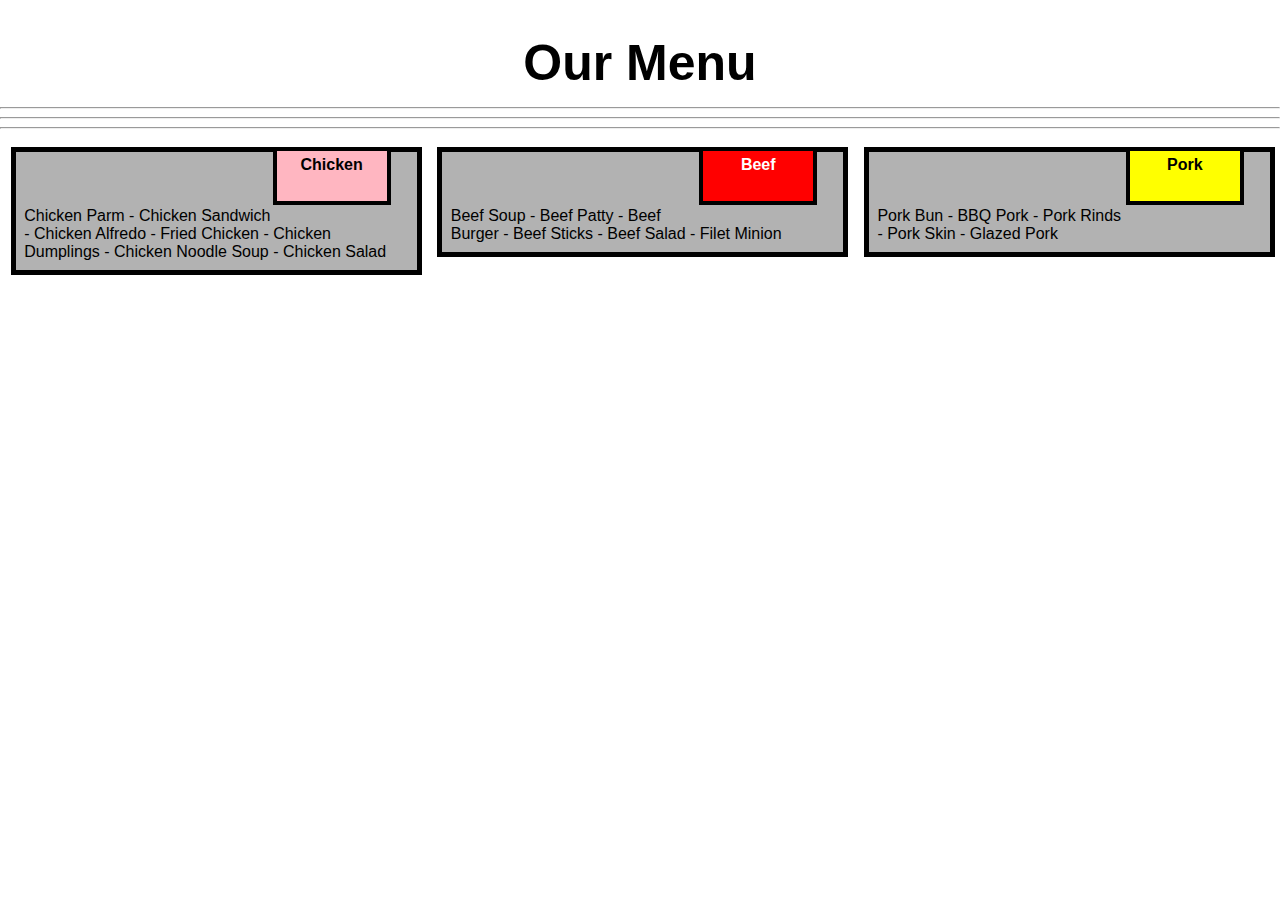
<file: site/module2-solution/index.html>
<!DOCTYPE html>
<html>
<head>
	<meta charset="utf-8">
	<meta name="viewport" content="width=device-width, initial-scale=1">
	<link rel="stylesheet" href="css/style.css"/>
	<title>Hello Coursera!</title>

</head>
<body>

	<div align="center">
     <h1 class="menu">Our Menu</h1>
</div>
<hr>
<hr>
<hr>

		<div class="col-lg-4 col-md-6 col-sm-12">
  	<div class="box">
  		<p class="content-name name1">Chicken</p>
  		<p class="content">Chicken Parm - Chicken Sandwich - Chicken Alfredo - Fried Chicken - Chicken Dumplings - Chicken Noodle Soup - Chicken Salad</p>
  	</div>
  </div>

  <div class="col-lg-4 col-md-6 col-sm-12">
  	<div class="box">
   		<p class="content-name name2">Beef</p>
   		<p class="content">Beef Soup - Beef Patty - Beef Burger - Beef Sticks - Beef Salad - Filet Minion</p>
  	</div>
  </div>

  <div class="col-lg-4 col-md-12 col-sm-12">
  	<div class="box">
  		<p class="content-name name3">Pork</p>
  		<p class="content">Pork Bun - BBQ Pork - Pork Rinds - Pork Skin - Glazed Pork</p>
  	</div>	
  </div>



</body>
</html>
</file>
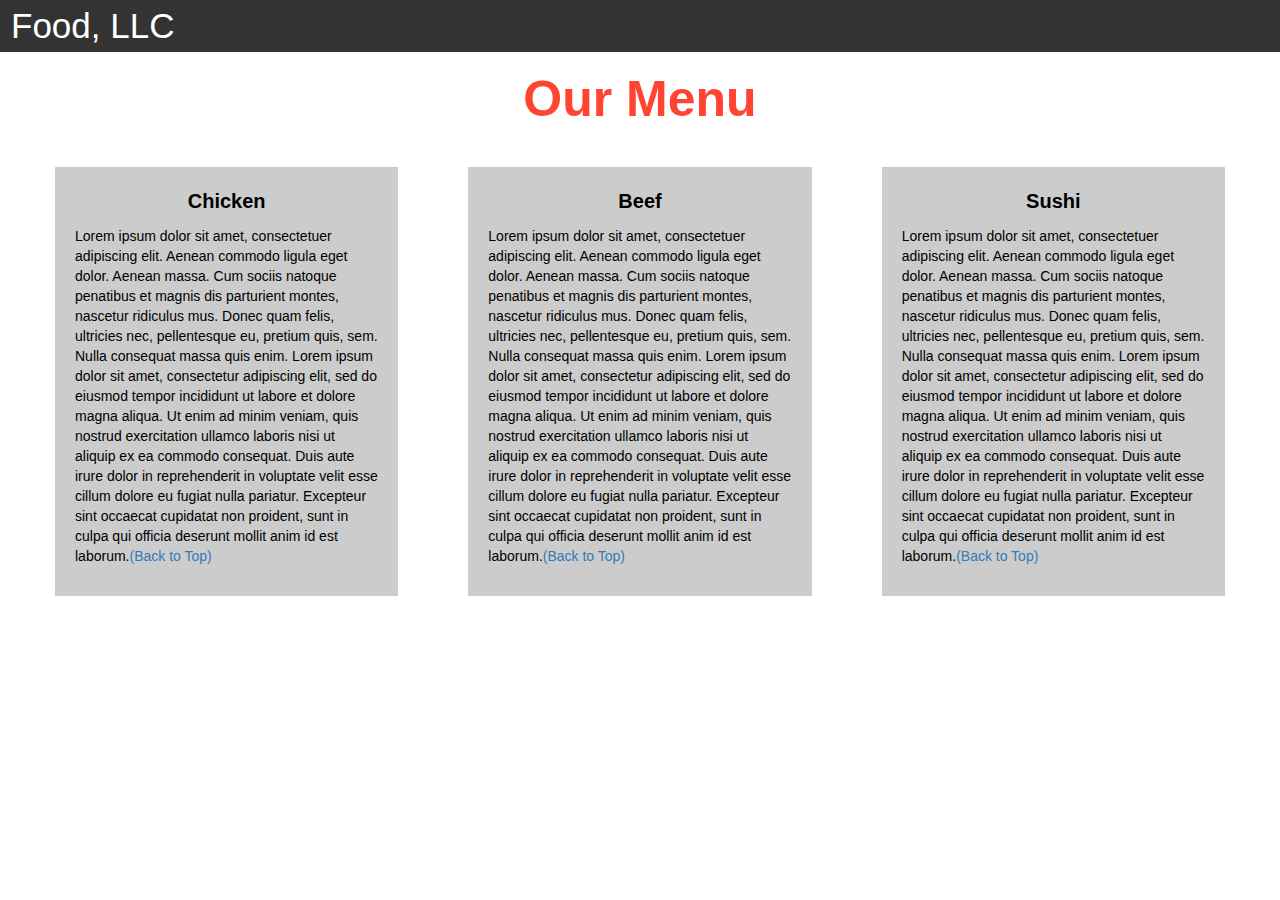
<file: site/module3-solution/index.html>
<!DOCTYPE html>
<html>
<head>

<title>Module 3</title>

  <meta name="viewport" content="width=device-width, initial-scale=1">
  <link rel="stylesheet" href="https://maxcdn.bootstrapcdn.com/bootstrap/3.3.7/css/bootstrap.min.css">
  <script src="https://ajax.googleapis.com/ajax/libs/jquery/3.3.1/jquery.min.js"></script>
  <script src="https://maxcdn.bootstrapcdn.com/bootstrap/3.3.7/js/bootstrap.min.js"></script>

</head>

<meta name="viewport" content="width=device-width, initial-scale=1">
<link rel="stylesheet" type="text/css" href="css/style.css">



<body>


<nav class="navbar" id="top">
  <div class="container-fluid">

    <div class="navbar-header">
      <button type="button" class="navbar-toggle" data-toggle="collapse" data-target="#myNavbar">
        <span class="icon-bar"></span>
        <span class="icon-bar"></span>
        <span class="icon-bar"></span> 
      </button>
      <a class="navbar-brand" href="#">Food, LLC</a>
    </div>

    <div class="collapse" id="myNavbar">
      <ul class="nav navbar-nav visible-xs">
        <li><a class="menu-item" href="#">Chicken</a></li>
        <li><a class="menu-item" href="#">Beef</a></li> 
        <li><a class="menu-item" href="#">Sushi</a></li> 
      </ul>
    </div>

  </div>
</nav>

<h1 class="main-title">Our Menu</h1>



<div class="row">

  <div class="col-lg-4 col-md-6 col-sm-12">
    <div class="content-box">
      <p class="item-name">Chicken</p>
      <p>Lorem ipsum dolor sit amet, consectetuer adipiscing elit. Aenean commodo ligula eget dolor. Aenean massa. Cum sociis natoque penatibus et magnis dis parturient montes, nascetur ridiculus mus. Donec quam felis, ultricies nec, pellentesque eu, pretium quis, sem. Nulla consequat massa quis enim. Lorem ipsum dolor sit amet, consectetur adipiscing elit, sed do eiusmod tempor incididunt ut labore et dolore magna aliqua. Ut enim ad minim veniam, quis nostrud exercitation ullamco laboris nisi ut aliquip ex ea commodo consequat. Duis aute irure dolor in reprehenderit in voluptate velit esse cillum dolore eu fugiat nulla pariatur. Excepteur sint occaecat cupidatat non proident, sunt in culpa qui officia deserunt mollit anim id est laborum.<a href="#top">(Back to Top)</a></p>
    </div>
  </div>

  <div class="col-lg-4 col-md-6 col-sm-12">
    <div class="content-box">
      <p class="item-name">Beef</p>
      <p>Lorem ipsum dolor sit amet, consectetuer adipiscing elit. Aenean commodo ligula eget dolor. Aenean massa. Cum sociis natoque penatibus et magnis dis parturient montes, nascetur ridiculus mus. Donec quam felis, ultricies nec, pellentesque eu, pretium quis, sem. Nulla consequat massa quis enim. Lorem ipsum dolor sit amet, consectetur adipiscing elit, sed do eiusmod tempor incididunt ut labore et dolore magna aliqua. Ut enim ad minim veniam, quis nostrud exercitation ullamco laboris nisi ut aliquip ex ea commodo consequat. Duis aute irure dolor in reprehenderit in voluptate velit esse cillum dolore eu fugiat nulla pariatur. Excepteur sint occaecat cupidatat non proident, sunt in culpa qui officia deserunt mollit anim id est laborum.<a href="#top">(Back to Top)</a></p>
    </div>
  </div>


  <div class="col-lg-4 col-md-12 col-sm-12">
    <div class="content-box">
      <p class="item-name">Sushi</p>
      <p>Lorem ipsum dolor sit amet, consectetuer adipiscing elit. Aenean commodo ligula eget dolor. Aenean massa. Cum sociis natoque penatibus et magnis dis parturient montes, nascetur ridiculus mus. Donec quam felis, ultricies nec, pellentesque eu, pretium quis, sem. Nulla consequat massa quis enim. Lorem ipsum dolor sit amet, consectetur adipiscing elit, sed do eiusmod tempor incididunt ut labore et dolore magna aliqua. Ut enim ad minim veniam, quis nostrud exercitation ullamco laboris nisi ut aliquip ex ea commodo consequat. Duis aute irure dolor in reprehenderit in voluptate velit esse cillum dolore eu fugiat nulla pariatur. Excepteur sint occaecat cupidatat non proident, sunt in culpa qui officia deserunt mollit anim id est laborum.<a href="#top">(Back to Top)</a></p>
    </div>
  </div>

</div>


</body>
</html>
</file>
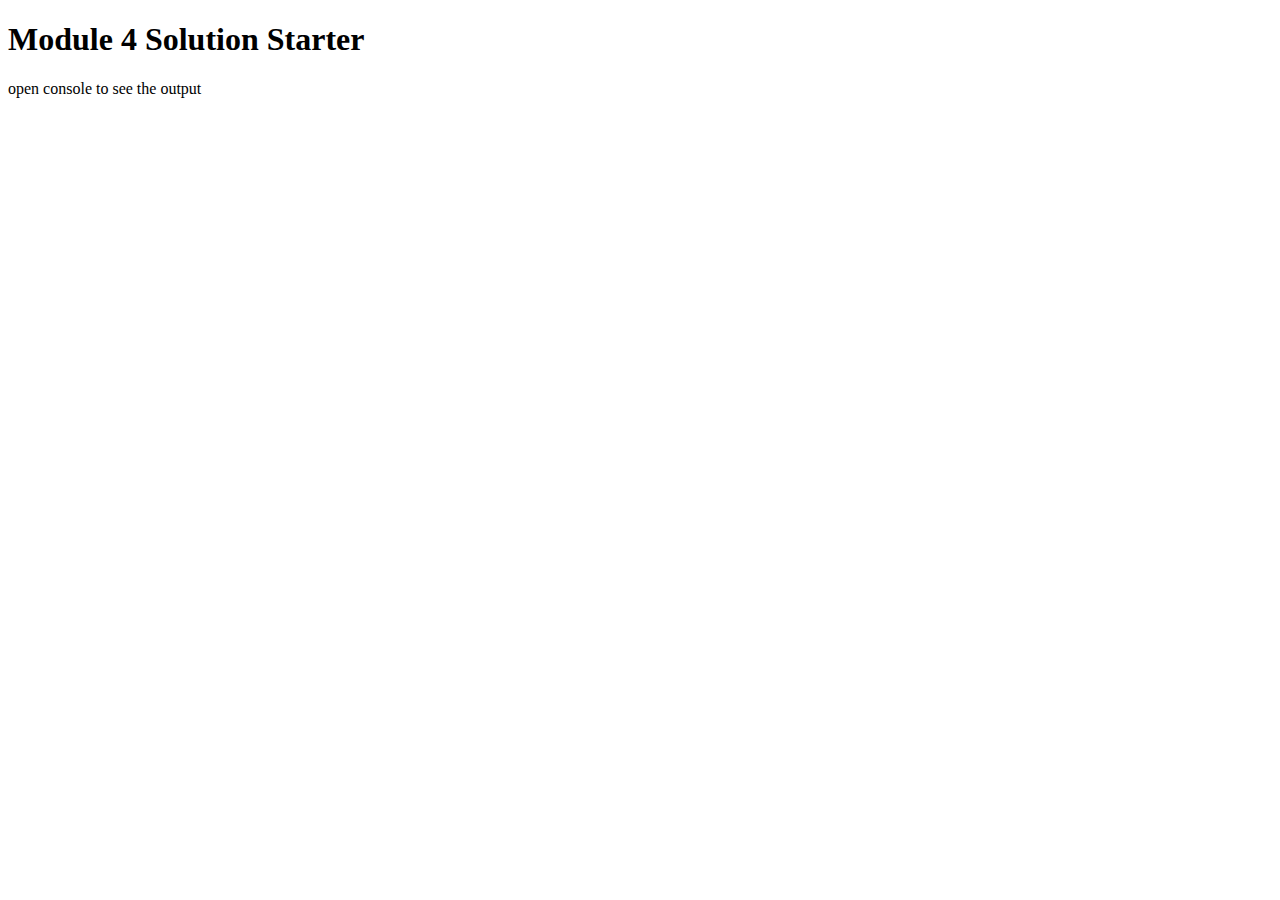
<file: site/module4-solution/index.html>
<!DOCTYPE html>
<html>
<head>
  <meta charset="utf-8">
  <title>Module 4 Solution Starter</title>
  <script src="SpeakHello.js"></script>
  <script src="SpeakGoodBye.js"></script>
  <script src="script.js"></script>
</head>
<body>
  <h1>Module 4 Solution Starter</h1>
  <p>open console to see the output</p>
</body>
</html>
</file>
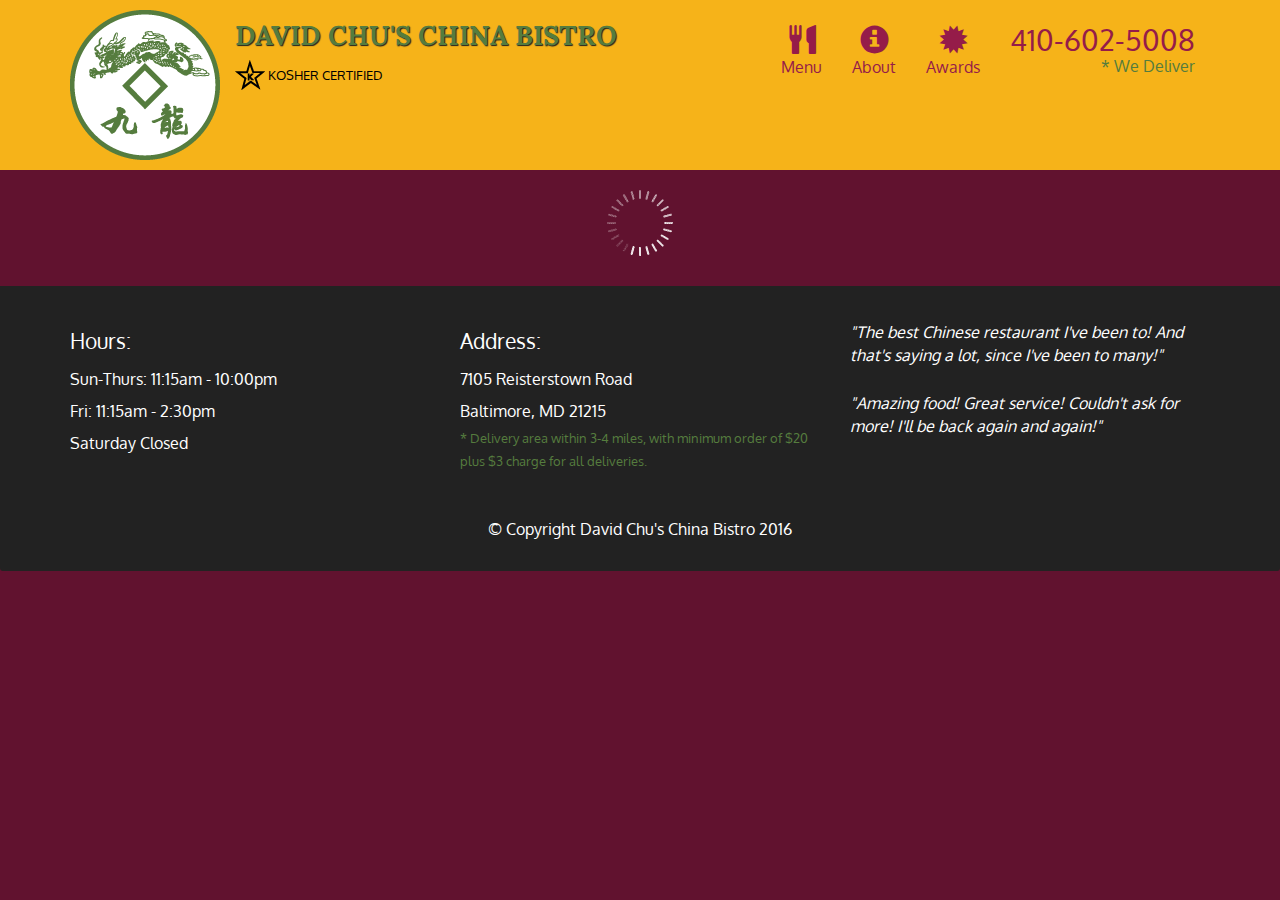
<file: site/module5-solution/index.html>
<!doctype html>
<html lang="en">
  <head>
    <meta charset="utf-8">
    <meta http-equiv="X-UA-Compatible" content="IE=edge">
    <meta name="viewport" content="width=device-width, initial-scale=1">
    <title>David Chu's China Bistro</title>
    <link rel="stylesheet" href="css/bootstrap.min.css">
    <link rel="stylesheet" href="css/styles.css">
    <link href='https://fonts.googleapis.com/css?family=Oxygen:400,300,700' rel='stylesheet' type='text/css'>
    <link href='https://fonts.googleapis.com/css?family=Lora' rel='stylesheet' type='text/css'>
  </head>
<body>
  <header>
    <nav id="header-nav" class="navbar navbar-default">
      <div class="container">
        <div class="navbar-header">
          <a href="index.html" class="pull-left visible-md visible-lg">
            <div id="logo-img" alt="Logo image"></div>
          </a>

          <div class="navbar-brand">
            <a href="index.html"><h1>David Chu's China Bistro</h1></a>
            <p>
              <img src="images/star-k-logo.png" alt="Kosher certification">
              <span>Kosher Certified</span>
            </p>
          </div>

          <button id="navbarToggle" type="button" class="navbar-toggle collapsed" data-toggle="collapse" data-target="#collapsable-nav" aria-expanded="false">
            <span class="sr-only">Toggle navigation</span>
            <span class="icon-bar"></span>
            <span class="icon-bar"></span>
            <span class="icon-bar"></span>
          </button>
        </div>
        
        <div id="collapsable-nav" class="collapse navbar-collapse">
           <ul id="nav-list" class="nav navbar-nav navbar-right">
            <li id="navHomeButton" class="visible-xs active">
              <a href="index.html">
                <span class="glyphicon glyphicon-home"></span> Home</a>
            </li>
            <li id="navMenuButton">
              <a href="#" onclick="$dc.loadMenuCategories();">
                <span class="glyphicon glyphicon-cutlery"></span><br class="hidden-xs"> Menu</a>
            </li>
            <li>
              <a href="#">
                <span class="glyphicon glyphicon-info-sign"></span><br class="hidden-xs"> About</a>
            </li>
            <li>
              <a href="#">
                <span class="glyphicon glyphicon-certificate"></span><br class="hidden-xs"> Awards</a>
            </li>
            <li id="phone" class="hidden-xs">
              <a href="tel:410-602-5008">
                <span>410-602-5008</span></a><div>* We Deliver</div>
            </li>
          </ul><!-- #nav-list -->
        </div><!-- .collapse .navbar-collapse -->
      </div><!-- .container -->
    </nav><!-- #header-nav -->
  </header>

  <div id="call-btn" class="visible-xs">
    <a class="btn" href="tel:410-602-5008">
    <span class="glyphicon glyphicon-earphone"></span>
    410-602-5008
    </a>
  </div>
  <div id="xs-deliver" class="text-center visible-xs">* We Deliver</div>

  <div id="main-content" class="container"></div>

  <footer class="panel-footer">
    <div class="container">
      <div class="row">
        <section id="hours" class="col-sm-4">
          <span>Hours:</span><br>
          Sun-Thurs: 11:15am - 10:00pm<br>
          Fri: 11:15am - 2:30pm<br>
          Saturday Closed
          <hr class="visible-xs">
        </section>
        <section id="address" class="col-sm-4">
          <span>Address:</span><br>
          7105 Reisterstown Road<br>
          Baltimore, MD 21215
          <p>* Delivery area within 3-4 miles, with minimum order of $20 plus $3 charge for all deliveries.</p>
          <hr class="visible-xs">
        </section>
        <section id="testimonials" class="col-sm-4">
          <p>"The best Chinese restaurant I've been to! And that's saying a lot, since I've been to many!"</p>
          <p>"Amazing food! Great service! Couldn't ask for more! I'll be back again and again!"</p>
        </section>
      </div>
      <div class="text-center">&copy; Copyright David Chu's China Bistro 2016</div>
    </div>
  </footer>

  <!-- jQuery (Bootstrap JS plugins depend on it) -->
  <script src="js/jquery-2.1.4.min.js"></script>
  <script src="js/bootstrap.min.js"></script>
  <script src="js/ajax-utils.js"></script>
  <script src="js/script.js"></script>
</body>
</html>
</file>
<file: site/module2-solution/css/style.css>
.menu{
	color: black;
}

{
  box-sizing: border-box;
}

body{
	margin: 0;
	padding: 0;
  font-family: "Comic Sans MS", cursive, sans-serif;
}

.row{
  margin-top: 5%;
  margin-bottom: 5%;
}

h1 {
  margin-bottom: 15px;
  text-align: center;
  color: #ff4532;
  font-size: 50px;
}


.box{
  width: 100%;
  overflow: none;
}


.content-name{
  overflow: none;
  text-align: center;
  border: 4px solid black;
  width: 100px;
  height: 40px;
  padding: 5px;
  float: right;
  margin-right: 36px;
  margin-top: 0px;
  font-weight: bold;
  position: relative;
}

.content{
  border: 5px solid black;
  width: 90%;
  height: auto;
  margin: 2.5%;
  color: black
  font-size: 25px;
  padding: 2%;
  padding-top: 55px;
  background-color: rgba(0,0,0,0.3);
}

.name1{
  background-color: #FFB6C1;
}

.name2{
  color: white;
  background-color: #FF0000;
}
.name3{
  background-color: #FFFF00;
}


/********** Large devices only **********/
@media (min-width: 992px) {
  .col-lg-4 {
  	float: left;
    width: 33.33%;
  }
}
/********** Medium devices only **********/
@media (min-width: 768px) and (max-width: 991px) {
  .col-md-6,.col-md-12 {
    float: left;
  }
  .col-md-6 {
    width: 50%;
  }
  .col-md-12 {
    margin-left: -10px;
    width: 100%;
  }
  .name3{
    margin-right: 65px;
    width: 100px;
  }
}

@media (min-width: 0px) and (max-width: 767px) {
  .col-sm-12 {
  	float: left;
    width: 100%;
  }
  .content-name{
    margin-right: 30px;
  }
}
</file>
<file: site/module3-solution/css/style.css>
.container-fluid{
	margin: 0;
	padding: 0;
}

.navbar{
	border-radius: 0px;
	background-color: rgba(0,0,0,0.8);
}

.navbar-brand{
  font-size: 35px;
  color: white;
  padding-left: 25px;
}

.navbar-brand:hover{
	color: white;
}

.nav{
	margin: 0;
	padding: 0;
}

.navbar-nav{
  font-size: 25px;
  text-align: center;
  margin: 0;
  padding: 0;
}

.navbar-toggle{
	border: 2px solid white;
	margin-right: 25px;
}

.icon-bar{
	background-color: white;
}


.main-title{
  margin-bottom: 15px;
  text-align: center;
  color: #ff4532;
  font-size: 50px;
  font-family: "Comic Sans MS", cursive, sans-serif;
  font-weight: bold;
}

li{
	box-sizing: border-box;
	width: 100%;
}

.menu-item{
	padding: 0;
	margin: 0;
	width: 100%;
	background-color: white;
	border-bottom: 1px solid black;
	color: black;
	display: block;
}

.menu-item:hover{
	background-color: rgba(0,0,0,0.9);
	color: rgba(0,0,0,0.4);
}



.row{
	margin: 20px;
}

.content-box{
	margin: 20px;
	width: auto;
	height: auto;
	color: black;
	background-color: rgba(0,0,0,0.2);
	font-family: "Comic Sans MS", cursive, sans-serif;
	padding: 20px;
}

.item-name{
	text-align: center;
	font-size: 20px;
	font-weight: bold;
}

#top{

}
</file>
<file: site/module5-solution/css/styles.css>
body {
  font-size: 16px;
  color: #fff;
  background-color: #61122f;
  font-family: 'Oxygen', sans-serif;
}

/** HEADER **/
#header-nav {
  background-color: #f6b319;
  border-radius: 0;
  border: 0;
}

#logo-img {
  background: url('../images/restaurant-logo_large.png') no-repeat;
  width: 150px;
  height: 150px;
  margin: 10px 15px 10px 0;
}

.navbar-brand {
  padding-top: 25px;
}
.navbar-brand h1 { /* Restaurant name */
  font-family: 'Lora', serif;
  color: #557c3e;
  font-size: 1.5em;
  text-transform: uppercase;
  font-weight: bold;
  text-shadow: 1px 1px 1px #222;
  margin-top: 0;
  margin-bottom: 0;
  line-height: .75;
}
.navbar-brand a:hover, .navbar-brand a:focus {
  text-decoration: none;
}
.navbar-brand p { /* Kosher cert */
  color: #000;
  text-transform: uppercase;
  font-size: .7em;
  margin-top: 15px;
}
.navbar-brand p span { /* Star-K */
  vertical-align: middle;
}

#nav-list {
  margin-top: 10px;
}
#nav-list a {
  color: #951C49;
  text-align: center;
}
#nav-list a:hover {
  background: #E7E7E7;
}
#nav-list a span {
  font-size: 1.8em;
}

#phone {
  margin-top: 5px;
}
#phone a { /* Phone number */
  text-align: right;
  padding-bottom: 0;
}
#phone div { /* We Deliver */
  color: #557c3e;
  text-align: right;
  padding-right: 15px;
}

.navbar-header button.navbar-toggle, .navbar-header .icon-bar {
  border: 1px solid #61122f;
}
.navbar-header button.navbar-toggle {
  clear: both;
  margin-top: -30px;
}
/* END HEADER */

/* FOOTER */
.panel-footer {
  margin-top: 30px;
  padding-top: 35px;
  padding-bottom: 30px;
  background-color: #222;
  border-top: 0;
}
.panel-footer div.row {
  margin-bottom: 35px;
}
#hours, #address {
  line-height: 2;
}
#hours > span, #address > span {
  font-size: 1.3em;
}
#address p {
  color: #557c3e;
  font-size: .8em;
  line-height: 1.8;
}
#testimonials {
  font-style: italic;
}
#testimonials p:nth-child(2) {
  margin-top: 25px;
}
/* END FOOTER */



/* HOME PAGE */
.container .jumbotron {
  box-shadow: 0 0 50px #3F0C1F;
  border: 2px solid #3F0C1F;
}

#menu-tile, #specials-tile, #map-tile {
  height: 250px;
  width: 100%;
  margin-bottom: 15px;
  position: relative;
  border: 2px solid #3F0C1F;
  overflow: hidden;
}
#menu-tile:hover, #specials-tile:hover, #map-tile:hover {
  box-shadow: 0 1px 5px 1px #cccccc;
}
#menu-tile {
  background: url('../images/menu-tile.jpg') no-repeat;
  background-position: center;
}
#specials-tile {
  background: url('../images/specials-tile.jpg') no-repeat;
  background-position: center;
}
#menu-tile span, #specials-tile span, #map-tile span {
  position: absolute;
  bottom: 0;
  right: 0;
  width: 100%;
  text-align: center;
  font-size: 1.6em;
  text-transform: uppercase;
  background-color: #000;
  color: #fff;
  opacity: .8;
}
/* END HOME PAGE */

/* MENU CATEGORIES PAGE */
.category-tile { 
  position: relative;
  border: 2px solid #3F0C1F;
  overflow: hidden;
  width: 200px;
  height: 200px;
  margin: 0 auto 15px;
}
.category-tile span {
  position: absolute;
  bottom: 0;
  right: 0;
  width: 100%;
  text-align: center;
  font-size: 1.2em;
  text-transform: uppercase;
  background-color: #000;
  color: #fff;
  opacity: .8;
}
.category-tile:hover {
  box-shadow: 0 1px 5px 1px #cccccc;
}

#menu-categories-title + div {
  margin-bottom: 50px;
}
/* END MENU CATEGORIES PAGE */

/* SINGLE CATEGORY PAGE */
.menu-item-tile {
  margin-bottom: 25px;
}
.menu-item-tile hr {
  width: 80%;
}
.menu-item-tile .menu-item-price {
  font-size: 1.1em;
  text-align: right;
  margin-top: -15px;
  margin-right: -15px;
}
.menu-item-tile .menu-item-price span {
  font-size: .6em;
}
.menu-item-photo {
  position: relative;
  border: 2px solid #3F0C1F; 
  overflow: hidden;
  padding: 0;
  margin-right: -15px;
  margin-left: auto;
  margin-bottom: 20px;
  max-width: 250px;
}
.menu-item-photo div {
  position: absolute;
  bottom: 0;
  right: 0;
  width: 80px;
  background-color: #557c3e;
  text-align: center;
}
.menu-item-description {
  padding-right: 30px;
}
h3.menu-item-title {
  margin: 0 0 10px;
}
.menu-item-details {
  font-size: .9em;
  font-style: italic;
}
/* END SINGLE CATEGORY PAGE */


/********** Large devices only **********/
@media (min-width: 1200px) {
  .container .jumbotron {
    background: url('../images/jumbotron_1200.jpg') no-repeat;
    height: 675px;
  }
}

/********** Medium devices only **********/
@media (min-width: 992px) and (max-width: 1199px) {
  /* Header */
  #logo-img {
    background: url('../images/restaurant-logo_medium.png') no-repeat;
    width: 100px;
    height: 100px;
    margin: 5px 5px 5px 0;
  }
  /* End Header */

  /* Home Page */
  .container .jumbotron {
    background: url('../images/jumbotron_992.jpg') no-repeat;
    height: 558px;
  }
  /* End Home Page */
}

/********** Small devices only **********/
@media (min-width: 768px) and (max-width: 991px) {
  /* Home Page */
  .container .jumbotron {
    background: url('../images/jumbotron_768.jpg') no-repeat;
    height: 432px;
  }
  /* End Home Page */
}

/********** Extra small devices only **********/
@media (max-width: 767px) {
  /* Header */
  .navbar-brand {
    padding-top: 10px;
    height: 80px;
  }
  .navbar-brand h1 { /* Restaurant name */
    padding-top: 10px;
    font-size: 5vw; /* 1vw = 1% of viewport width */
  }
  .navbar-brand p { /* Kosher cert */
    font-size: .6em;
    margin-top: 12px;
  }
  .navbar-brand p img { /* Star-K */
    height: 20px;
  }

  #collapsable-nav a { /* Collapsed nav menu text */
    font-size: 1.2em;
  }
  #collapsable-nav a span { /* Collapsed nav menu glyph */
    font-size: 1em;
    margin-right: 5px;
  }

  #call-btn > a {
    font-size: 1.5em;
    display: block;
    margin: 0 20px;
    padding: 10px;
    border: 2px solid #fff;
    background-color: #f6b319;
    color: #951c49;
  }
  #xs-deliver {
    margin-top: 5px;
    font-size: .7em;
    letter-spacing: .1em;
    text-transform: uppercase;
  }
  /* End Header */

  /* Footer */
  .panel-footer section {
    margin-bottom: 30px;
    text-align: center;
  }
  .panel-footer section:nth-child(3) {
    margin-bottom: 0; /* margin already exists on the whole row */
  }
  .panel-footer section hr {
    width: 50%;
  }
  /* End Footer */

  /* Home Page */
  .container .jumbotron {
    margin-top: 30px;
    padding: 0;
  }
  #menu-tile, #specials-tile {
    width: 360px;
    margin: 0 auto 15px;
  }

  .menu-item-photo {
    margin-right: auto;
  }
  .menu-item-tile .menu-item-price {
    text-align: center;
  }
  .menu-item-description {
    text-align: center;;
  }
}


/********** Super extra small devices Only :-) (e.g., iPhone 4) **********/
@media (max-width: 479px) {
  /* Header */
  .navbar-brand h1 { /* Restaurant name */
    padding-top: 5px;
    font-size: 6vw;
  }
  /* End Header */
  
  /* Home page */
  #menu-tile, #specials-tile {
    width: 280px;
    margin: 0 auto 15px;
  }

  .col-xxs-12 {
    position: relative;
    min-height: 1px;
    padding-right: 15px;
    padding-left: 15px;
    float: left;
    width: 100%;
  }
}
</file>
